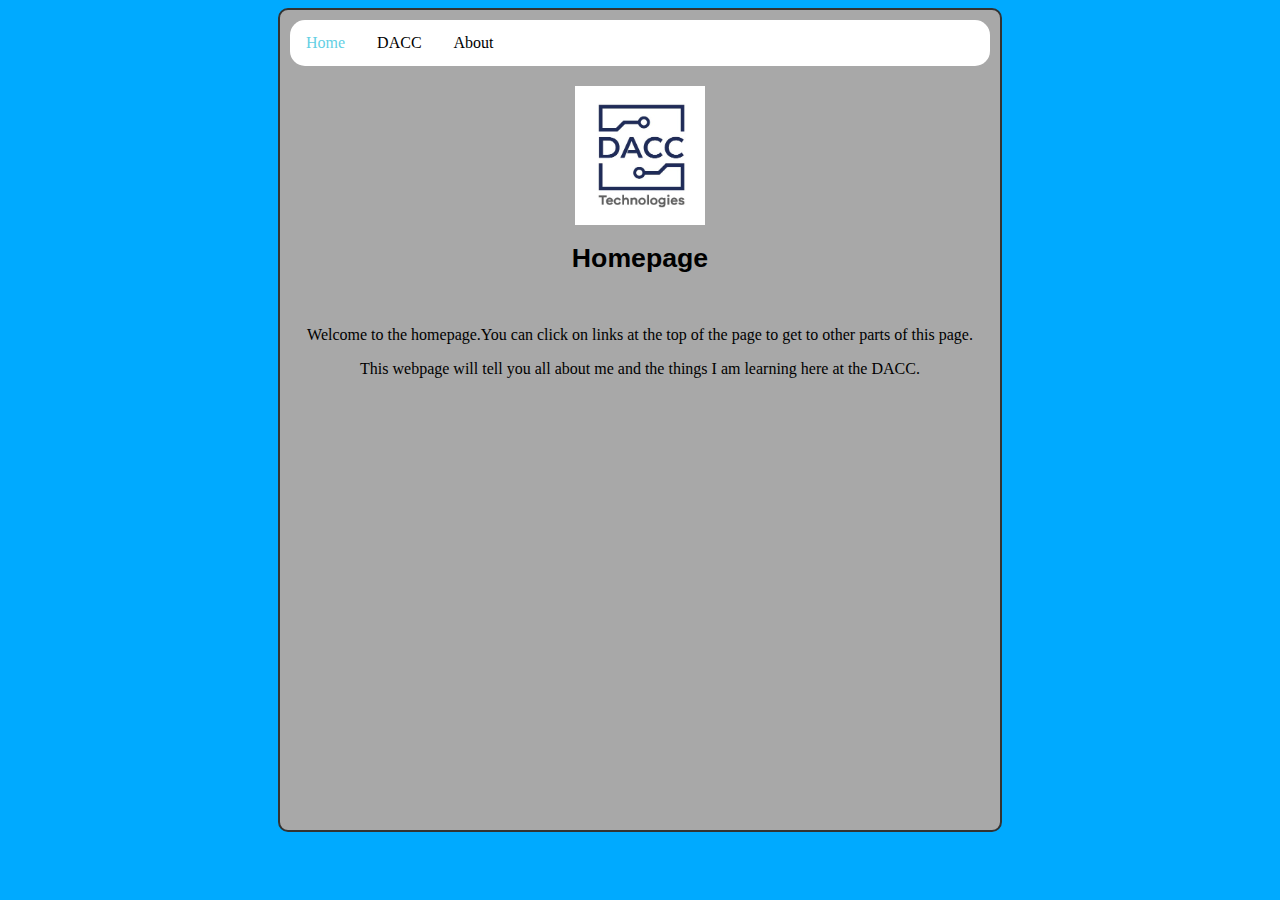
<file: index.html>
<html>
    <head>
        <title>index</title>
        <link rel="stylesheet" href="scripts/css/style.css">
    </head>
    <body>
        <div id="page_wrapper">
            <ul class="ulnav">
                <li class="linav"><a href="index.html" class="active">Home</a></li>
                <li class="linav"><a href="dacc.html">DACC</a></li>
                <li class="linav"><a href="about.html">About</a></li>
            </ul>
            <center>
                <img class="dacc" src="images/dacc.jpg" width="130px">
                <h1 class="home">Homepage</h1><br>
                <p>Welcome to the homepage.You can click on links at the top of the page to get to other parts of this page.</p>
                <p>This webpage will tell you all about me and the things I am learning here at the DACC.</p>
            </center>
        </div>
    </body>
</html>
</file>
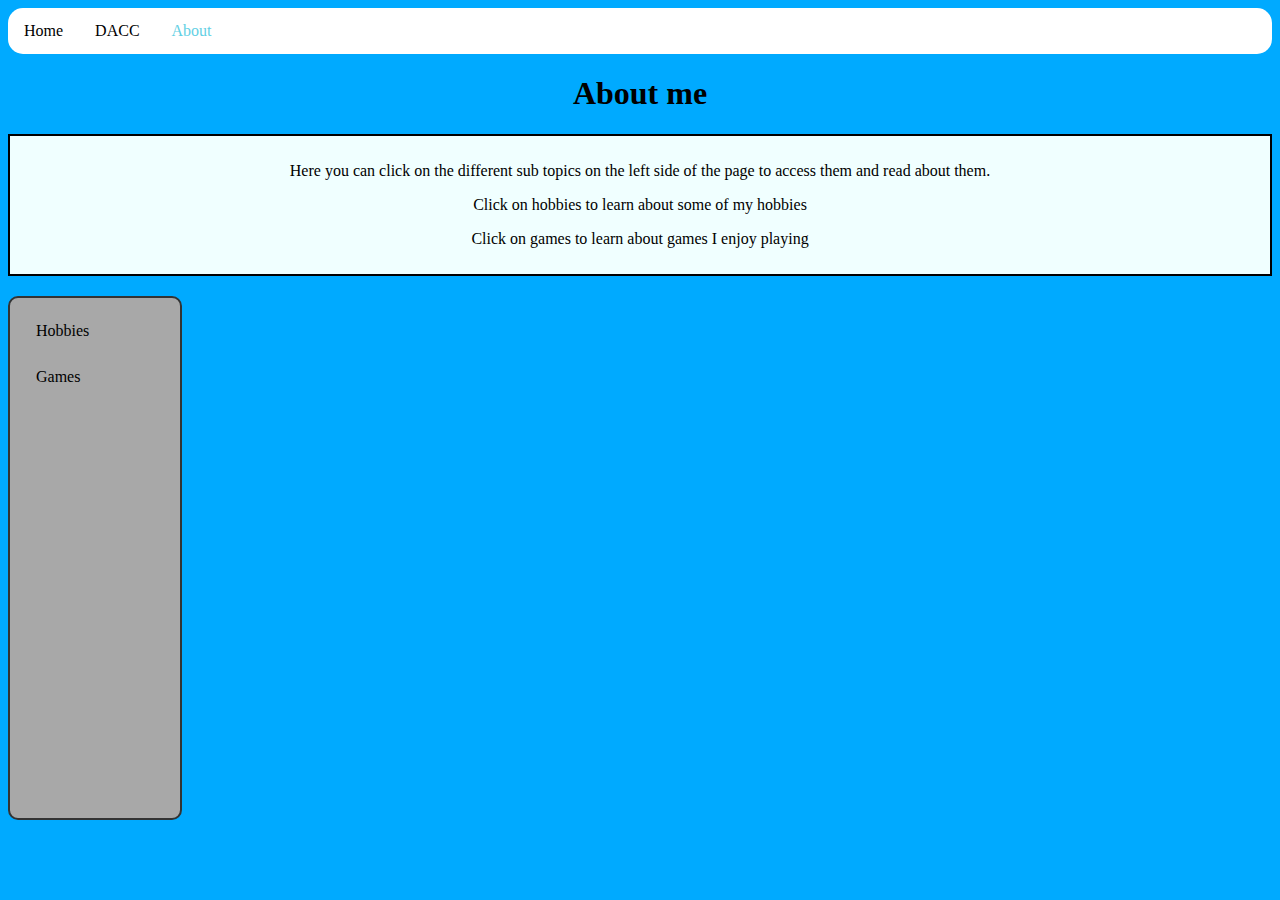
<file: about.html>
<htlml>
    <head>
        <title>about</title>
        <link rel="stylesheet" href="scripts/css/style.css">
    </head>
    <body>
        <ul class="ulnav">
            <li class="linav"><a href="index.html">Home</a></li>
            <li class="linav"><a href="dacc.html">DACC</a></li>
            <li class="linav"><a href="about.html" class="active">About</a></li>
        </ul>
        <center>
            <h1>About me</h1>
            <div id="page_wrapper4">
                <p>Here you can click on the different sub topics on the left side of the page to access them and read about them.</p>
                <p>Click on hobbies to learn about some of my hobbies</p>
                <p>Click on games to learn about games I enjoy playing</p>
            </div>
        </center>
        <div id="page_wrapper3">
            <li class="linav"><a href="hobbies.html">Hobbies</a></li>
            <li class="linav"><a href="games.html">Games</a></li>
        </div>
    </body>
</htlml>
</file>
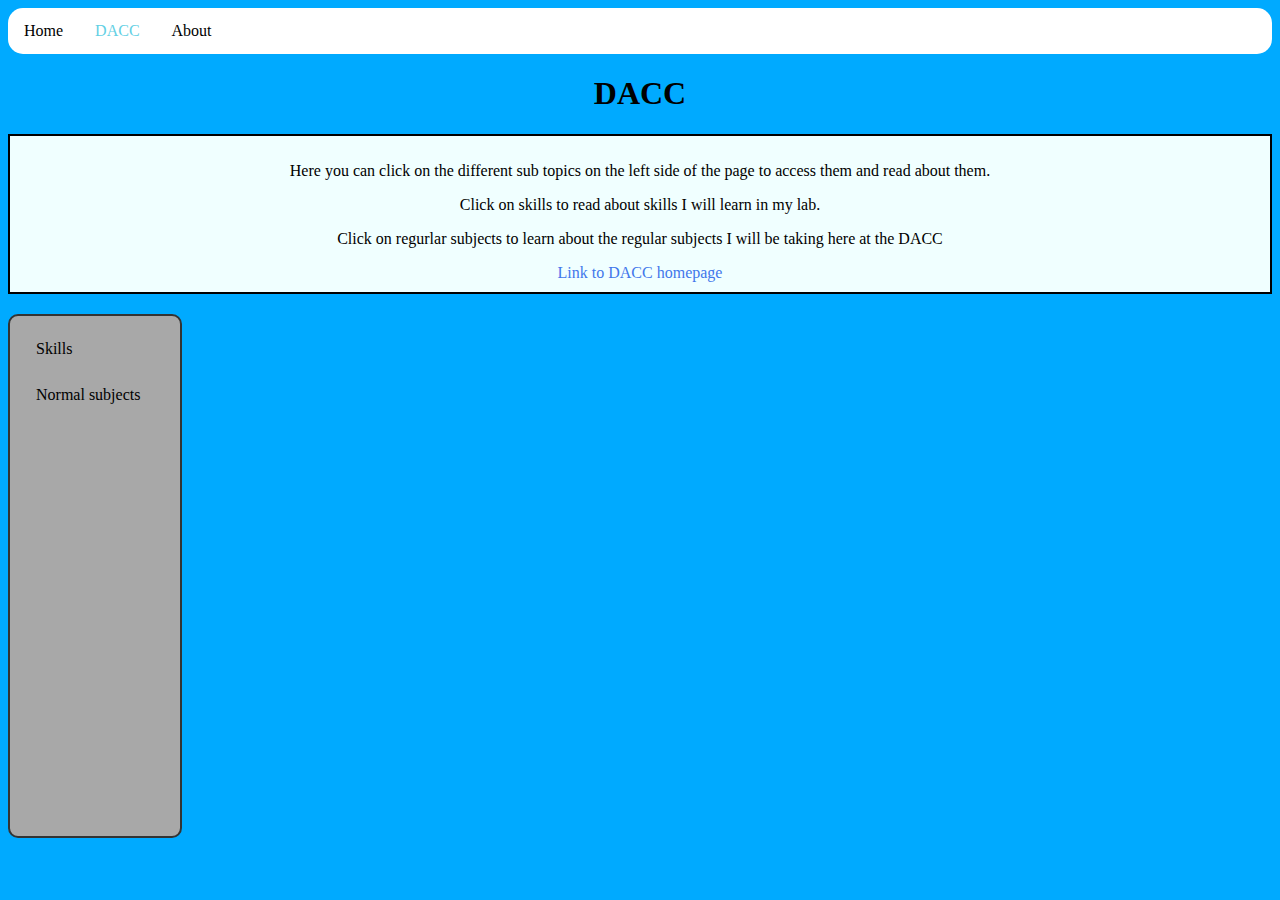
<file: dacc.html>
<html>
    <head>
        <title>dacc</title>
        <link rel="stylesheet" href="scripts/css/style.css">
    </head>
    <body>
        <ul class="ulnav">
            <li class="linav"><a href="index.html">Home</a></li>
            <li class="linav"><a href="dacc.html" class="active">DACC</a></li>
            <li class="linav"><a href="about.html">About</a></li>
        </ul>
        <center>
            <h1>DACC</h1>
            <div id="page_wrapper5">
                <p>Here you can click on the different sub topics on the left side of the page to access them and read about them.</p>
                <p>Click on skills to read about skills I will learn in my lab.</p>
                <p>Click on regurlar subjects to learn about the regular subjects I will be taking here at the DACC</p>
                <a class="dacclink" href="https://www.delawareareacc.org/" target="_blank">Link to DACC homepage</a>
            </div>
        </center>
        <div id="page_wrapper2">
            <li class="linav"><a href="skills.html">Skills</a></li>
            <li class="linav"><a href="subjects.html">Normal subjects</a></li>
        </div>
    </body>
</html>
</file>
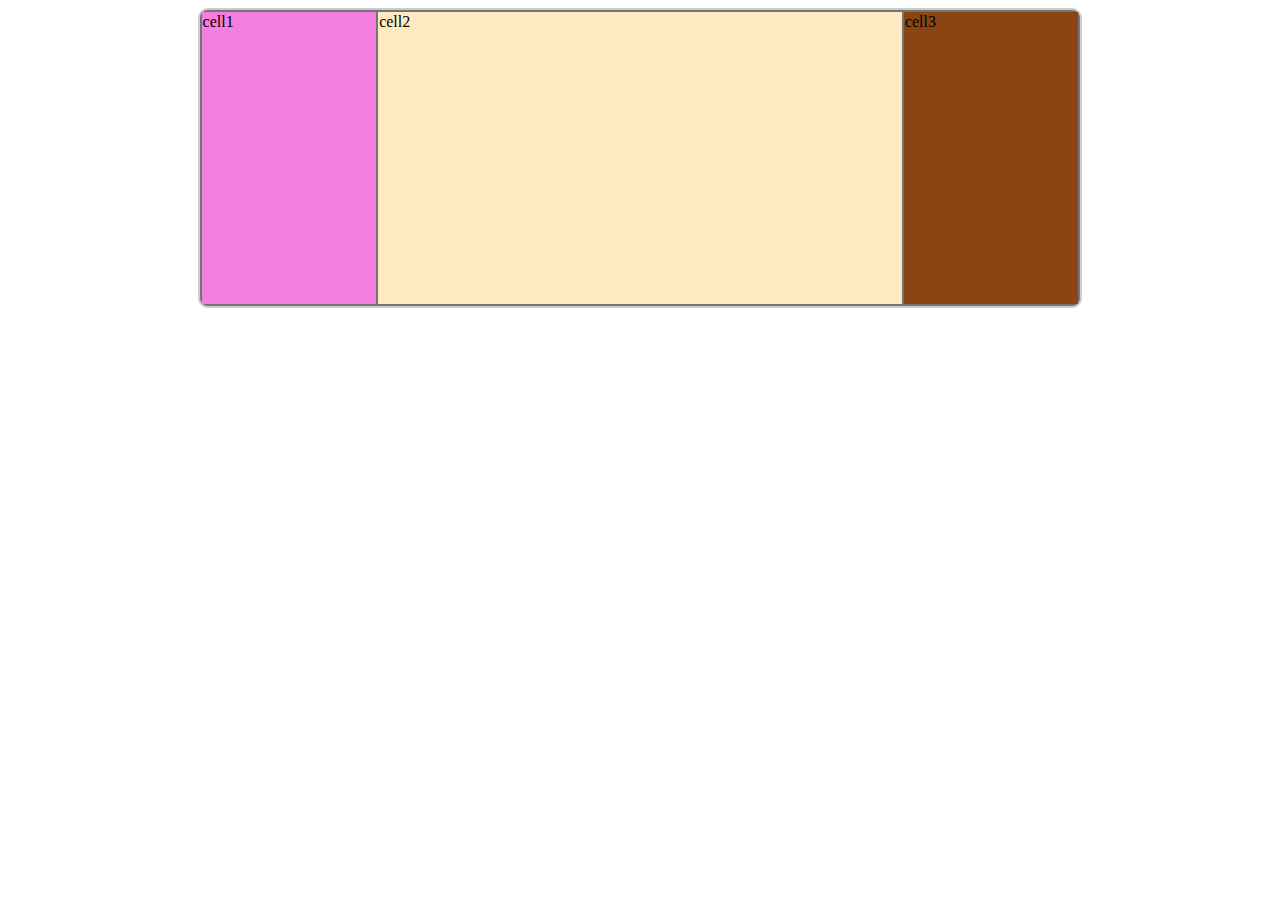
<file: demo.html>
<html>
    <head>
        <style>
            table.table1{
                background-color: rgb(116, 116, 116);
                border: 2px solid #cccccc;
                border-radius: 10px;
                width: 70%;
                height: 300px;
                margin-left: auto;
                margin-right: auto;

            }
            tr.tr1{
                vertical-align: top;
            }
            td.td1{
                background-color: rgb(245, 126, 225);
                width: 20%;
            }
            td.td2{
                background-color: rgb(255, 233, 195);
                width: 60%;
            }
            td.td3{
                background-color: saddlebrown;
                width: 20%;
            }
        </style>

    </head>
    <body>
        <table class="table1">
            <tr class="tr1">
                <td class="td1">cell1</td>
                <td class="td2">cell2</td>
                <td class="td3">cell3</td>
            </tr>
        </table>
    </body>
</html>
</file>
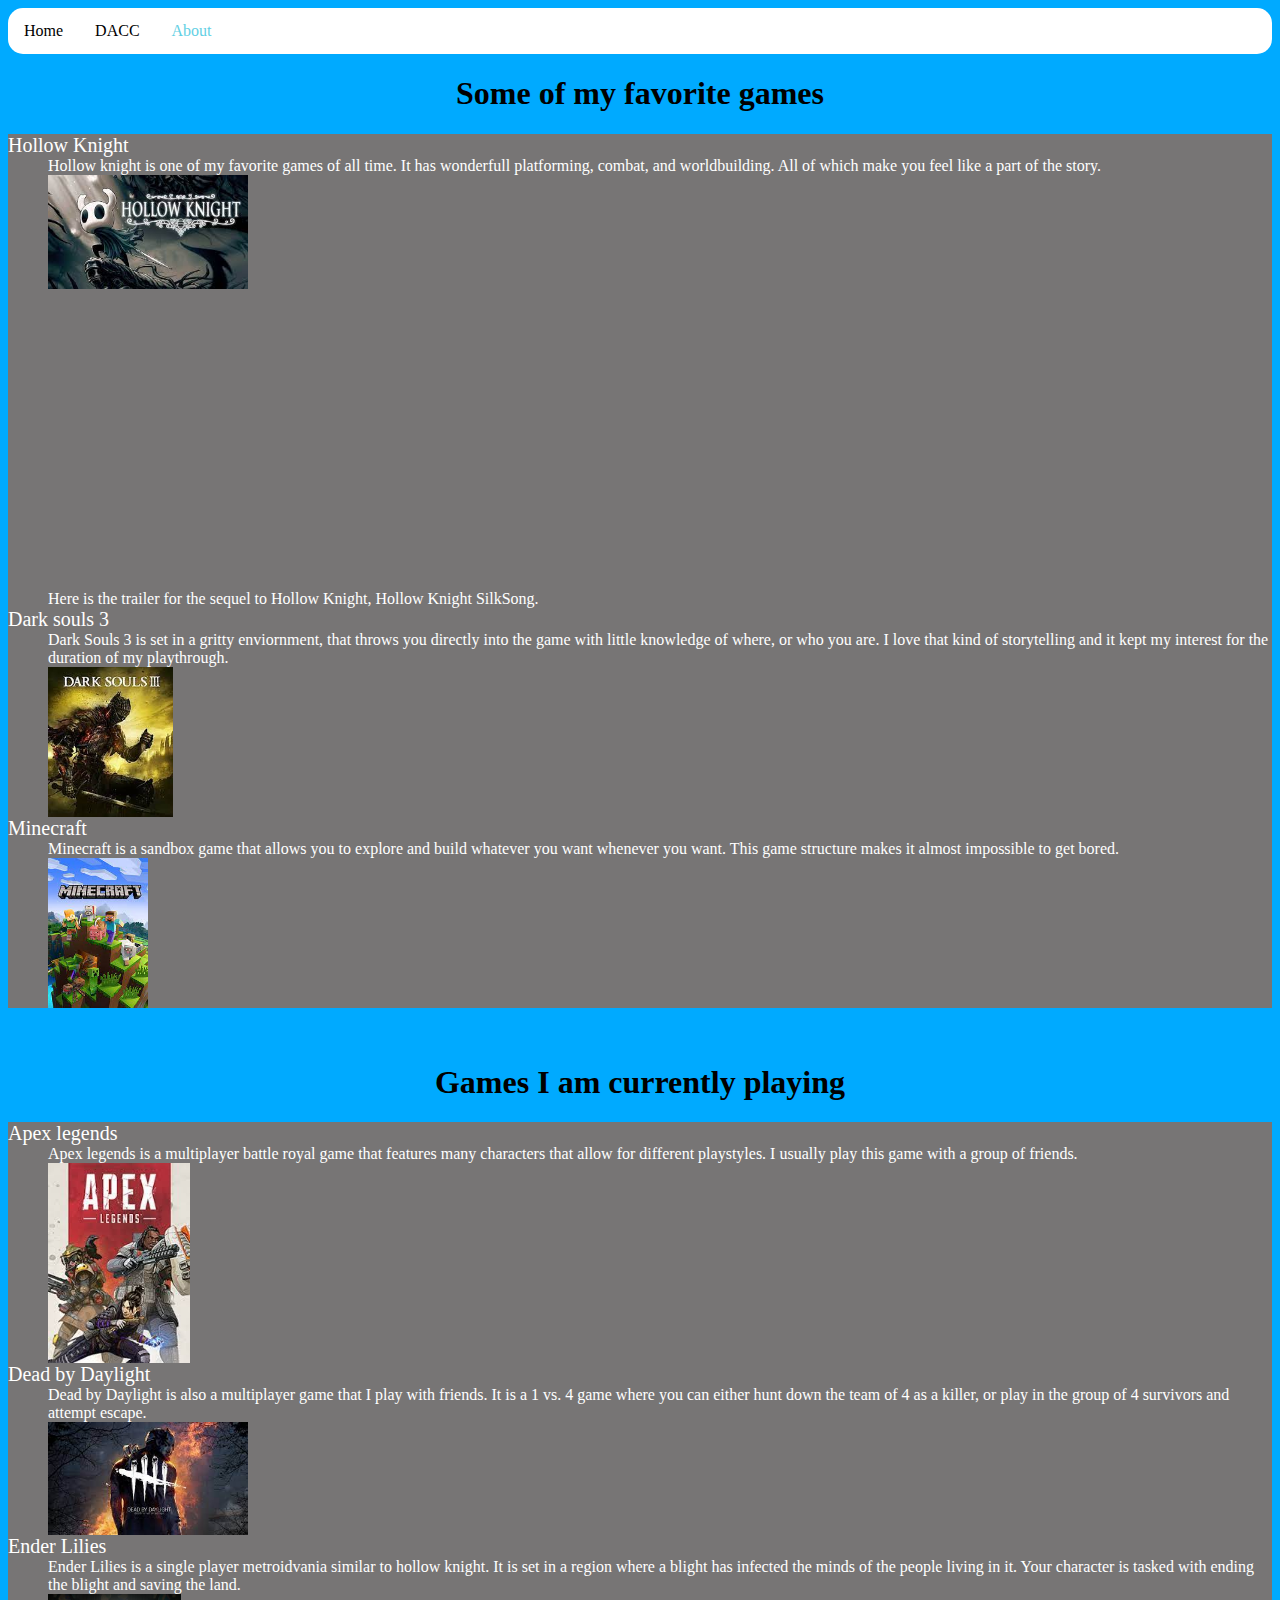
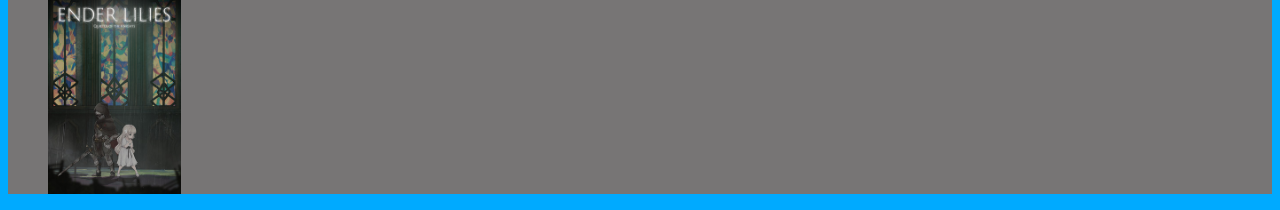
<file: games.html>
<html>
    <head>
        <title>Games</title>
        <link rel="stylesheet" href="scripts/css/style.css">
    </head>
    <body>
        <ul class="ulnav">
            <li class="linav"><a href="index.html">Home</a></li>
            <li class="linav"><a href="dacc.html">DACC</a></li>
            <li class="linav"><a href="about.html" class="active">About</a></li>
        </ul>
        <center>
            <h1>Some of my favorite games</h1>
        </center>
        <dl class="gamelist">
            <dt class="listtitle">Hollow Knight</dt>
            <dd>Hollow knight is one of my favorite games of all time. It has wonderfull platforming, combat, and worldbuilding. All of which make you feel like a part of the story.</dd>
            <dd><img src="images/hollow.jfif" width="200px"></dd>
            <dd>Here is the trailer for the sequel to Hollow Knight, Hollow Knight SilkSong.<iframe width="400" height="315" src="https://www.youtube.com/embed/yQxwbZsL14Y" title="YouTube video player" frameborder="0" allow="accelerometer; autoplay; clipboard-write; encrypted-media; gyroscope; picture-in-picture" allowfullscreen></iframe></dd>
            <dt class="listtitle">Dark souls 3</dt>
            <dd>Dark Souls 3 is set in a gritty enviornment, that throws you directly into the game with little knowledge of where, or who you are. I love that kind of storytelling and it kept my interest for the duration of my playthrough.</dd>
            <dd><img src="images/souls.jfif" height="150px"></dd>
            <dt class="listtitle">Minecraft</dt>
            <dd>Minecraft is a sandbox game that allows you to explore and build whatever you want whenever you want. This game structure makes it almost impossible to get bored.</dd>
            <dd><img src="images/minecraft.jfif" height="150 px"></dd>
        </dl>
        <br>
        <center>
            <h1>Games I am currently playing</h1>
        </center>
        <dl class="gamelist">
            <dt class="listtitle">Apex legends</dt>
            <dd>Apex legends is a multiplayer battle royal game that features many characters that allow for different playstyles. I usually play this game with a group of friends.</dd>
            <dd><img src="images/apex.jfif" height="200px"></dd>
            <dt class="listtitle">Dead by Daylight</dt>
            <dd>Dead by Daylight is also a multiplayer game that I play with friends. It is a 1 vs. 4 game where you can either hunt down the team of 4 as a killer, or play in the group of 4 survivors and attempt escape.</dd>
            <dd><img src="images/dbd.jfif" width="200px"></dd>
            <dt class="listtitle">Ender Lilies</dt>
            <dd>Ender Lilies is a single player metroidvania similar to hollow knight. It is set in a region where a blight has infected the minds of the people living in it. Your character is tasked with ending the blight and saving the land.</dd>
            <dd><img src="images/Ender.jpg" height="200px"></dd>
        </dl>
    </body>
</html>
</file>
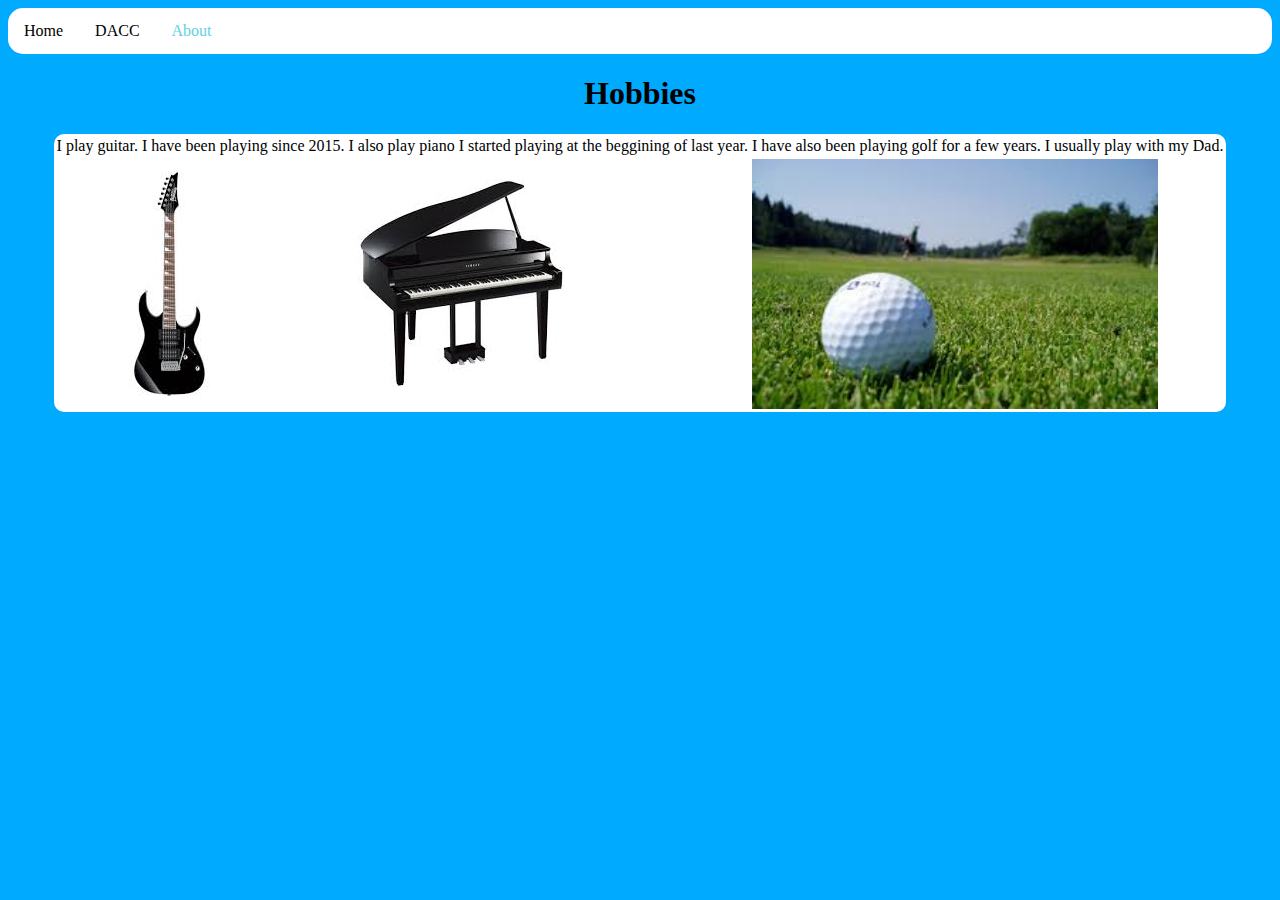
<file: hobbies.html>
<html>
    <head>
        <title>Hobbies</title>
        <link rel="stylesheet" href="scripts/css/style.css">
    </head>
    <body>
        <ul class="ulnav">
            <li class="linav"><a href="index.html">Home</a></li>
            <li class="linav"><a href="dacc.html">DACC</a></li>
            <li class="linav"><a href="about.html" class="active">About</a></li>
        </ul>
        <center>
            <h1>Hobbies</h1>
            <table class="hobbies">
                <tr>
                    <td>I play guitar. I have been playing since 2015.</td>
                    <td>I also play piano I started playing at the beggining of last year.</td>
                    <td>I have also been playing golf for a few years. I usually play with my Dad.</td>
                </tr>
                <tr>
                    <td><img src="images/guitar.jfif"></td>
                    <td><img src="images/piano.jfif"></td>
                    <td><img src="images/golf.jfif" height="250px"></td>
                </tr>
            </table>
        </center>
    </body>
</html>
</file>
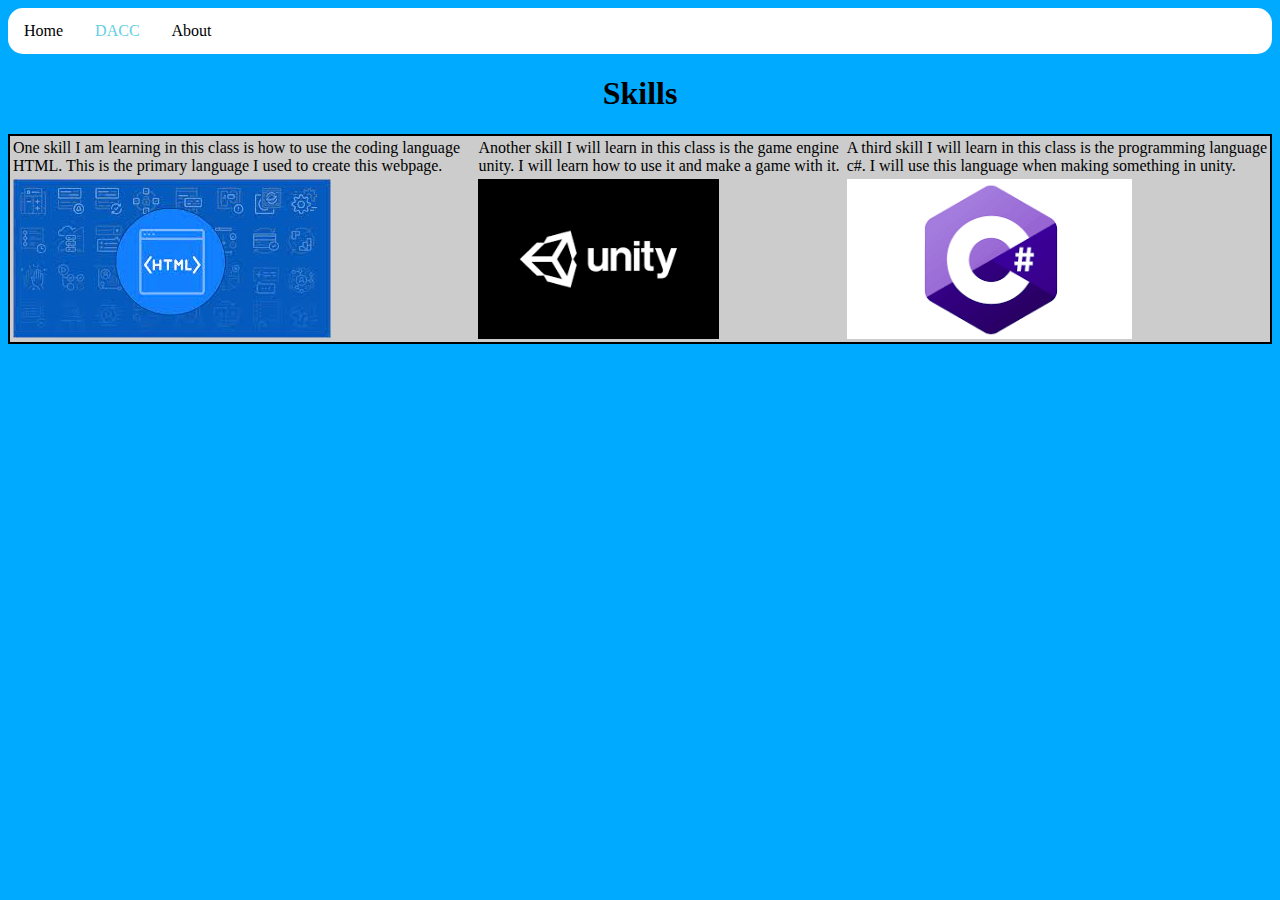
<file: skills.html>
<html>
    <head>
        <title>Skills</title>
        <link rel="stylesheet" href="scripts/css/style.css">
    </head>
    <body>
        <ul class="ulnav">
            <li class="linav"><a href="index.html">Home</a></li>
            <li class="linav"><a href="dacc.html" class="active">DACC</a></li>
            <li class="linav"><a href="about.html">About</a></li>
        </ul>
        <center>
            <h1>Skills</h1>
        </center>
        <table class="skills">
            <tr>
                <td><div>One skill I am learning in this class is how to use the coding language HTML. This is the primary language I used to create this webpage.</div></td>
                <td><div>Another skill I will learn in this class is the game engine unity. I will learn how to use it and make a game with it.</div></td>
                <td><div>A third skill I will learn in this class is the programming language c#. I will use this language when making something in unity.</div></td>
            </tr>
            <tr>
                <td><img src="images/html_image.jfif"></td>
                <td><img src="images/unity.png" height="160px"></td>
                <td><img src="images/c_sharp.png" height="160px"></td>
            </tr>
        </table>
    </body>
</html>
</file>
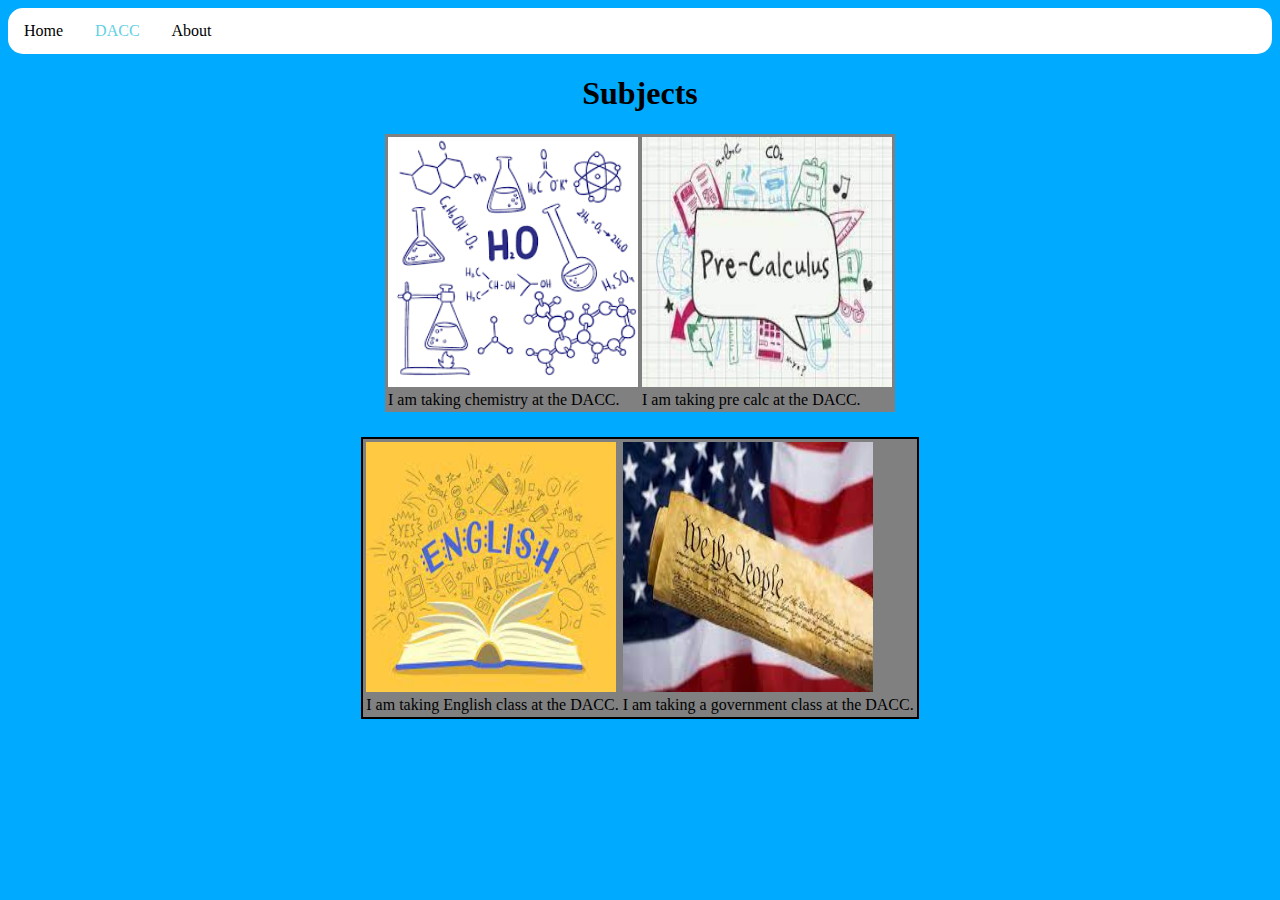
<file: subjects.html>
<html>
    <head>
        <title>Subjects</title>
        <link rel="stylesheet" href="scripts/css/style.css">
    </head>
    <body>
        <ul class="ulnav">
            <li class="linav"><a href="index.html">Home</a></li>
            <li class="linav"><a href="dacc.html" class="active">DACC</a></li>
            <li class="linav"><a href="about.html">About</a></li>
        </ul>
        <center>
            <h1>Subjects</h1>
        </center>
        <table class="top">
            <td><img src="images/chemistry.png" width="250px"></td>
            <td><img src="images/precalc.jfif" width="250px" height="250px"></td>
            <tr>
                <td><p>I am taking chemistry at the DACC.</p></td>
                <td><p>I am taking pre calc at the DACC.</p></td>
            </tr>
        </table>
        <table class="bottom">
            <td><img src="images/english.jfif" width="250px" height="250px"></td>
            <td><img src="images/government.jfif" width="250px" height="250px"></td>
            <tr>
                <td><p>I am taking English class at the DACC.</p></td>
                <td><p>I am taking a government class at the DACC.</p></td>
            </tr>
        </table>
    </body>
</html>
</file>
<file: scripts/css/style.css>
body{
    background-color:#00aaff;
    background-image: url('');
    background-repeat: no-repeat;
    background-position: center;
    background-size: 1400px;
}
  ul.ulnav{
      border-radius: 15px;
      list-style-type: none;
      margin: 0;
      padding: 0;
      overflow: hidden;
      background-color: rgb(255, 255, 255);
  }
  li.linav{
      float:left;
      list-style-type: none;
  }
  li.linav a{
      display: block;
      color: #000000;
      text-align: center;
      padding: 14px 16px;
      text-decoration: none;
  }
  li.linav a.active{
    display: block;
    color: #63d0e4;
    text-align: center;
    padding: 14px 16px;
    text-decoration: none;
}
li.linav a:hover{
    color: rgb(255, 255, 255);
    background-color: #111;
}
h1.home{
    font-size: 20pt;
    font-family: arial;
}
img.dacc{
    margin-top: 20px;
}
p.large{
    font-size: 30pt;
}
#page_wrapper{
    border-radius: 10px;
    border: 2px solid #333333;
    padding: 10px;
    height:800px;
    width:700px;
    background-color: rgb(168, 168, 168);
    margin-left: auto;
    margin-right: auto;
}
p.p_content1{
    font-size: 12pt;
    color: rgb(255, 255, 255);
    font-family: verdana;
    background-color: #9999;
    padding: 5px;
    border-radius: 10px;
    border: 2px solid #333333;
}
span.font1{
    font-size: 20pt;
    color:rgb(255, 255, 255);
    font-family: verdana;
    font-weight: bold;
}
#page_wrapper2{
    border-radius: 10px;
    border: 2px solid #333333;
    padding: 10px;
    height:500px;
    width:150px;
    background-color: rgb(168, 168, 168);
    margin-top: 20px;
}
#page_wrapper3{
    border-radius: 10px;
    border: 2px solid #333333;
    padding: 10px;
    height:500px;
    width:150px;
    background-color: rgb(168, 168, 168);
    margin-top: 20px;
}
table.top{
    margin-top: auto;
    margin-right: auto;
    margin-left: auto;
    background-color: rgb(128, 128, 128);
}
table.bottom{
    margin-top: 25px;
    margin-right: auto;
    margin-left: auto;
    background-color: rgb(128, 128, 128);
    border: 2px solid #000000;
}
table.hobbies{
    background-color: rgb(255, 255, 255);
    border-radius: 10px;
}
dl.gamelist{
    margin-left: auto;
    margin-right: auto;
    background-color: rgb(119, 117, 117);
    color: rgb(255, 255, 255);
    font-family: verdana;
}
dt.listtitle{
    font-size: 15pt;
    font-family: verdana;
}
#page_wrapper4{
    border: 2px solid #000000;
    padding: 10px;
    background-color: azure;
}
#page_wrapper5{
    border: 2px solid #000000;
    padding: 10px;
    background-color: azure;
}
table.skills{
    border: 2px solid #000000;
    background-color: #cccccc;
}
a.dacclink{
    text-decoration: none;
    color: rgb(65, 119, 235);
}
a.dacclink:hover{
    color: #8d5caa;
}
</file>
